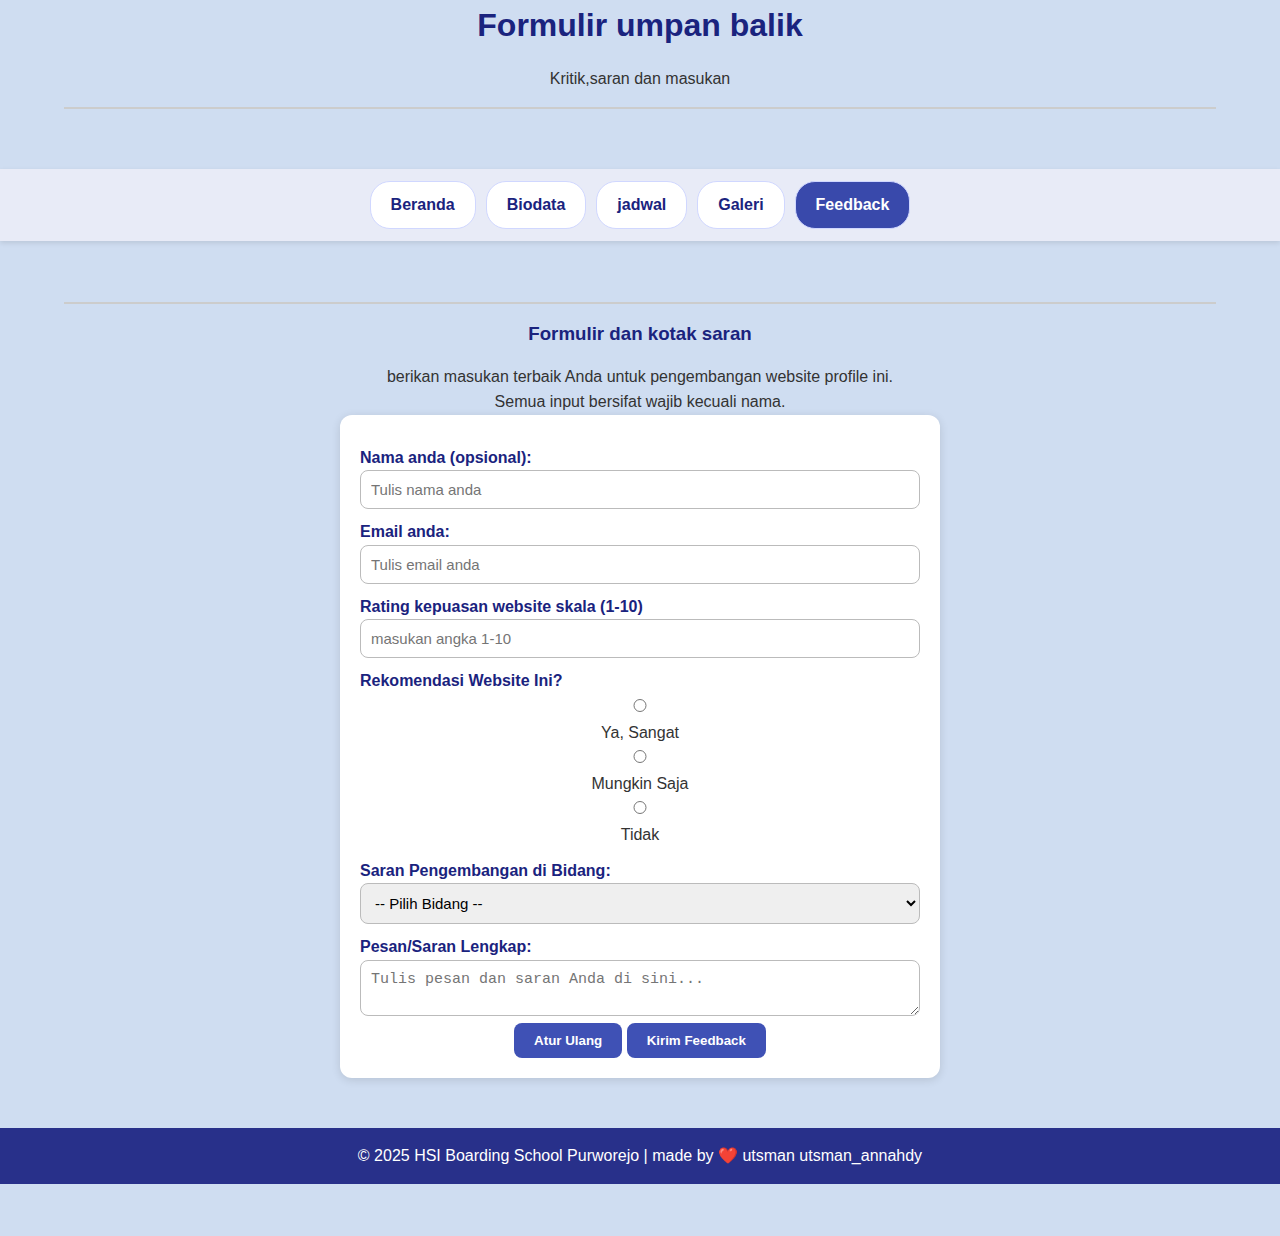
<file: feedback.html>
<!DOCTYPE html>
<html lang="en">
  <head>
    <meta charset="UTF-8" />
    <meta name="viewport" content="width=device-width, initial-scale=1.0" />
    <title>feedback</title>
    <link rel="stylesheet" href="style.css" />
  </head>
  <body>
    <div class="container">
      <div class="div">
        <h1>Formulir umpan balik</h1>
        <p>Kritik,saran dan masukan</p>
      </div>
      <hr />
      <br />
      <header>
        <div class="nav">
          <a href="index.html">Beranda</a>
          <a href="biodata.html">Biodata</a>
          <a href="jadwal.html">jadwal</a>
          <a href="galeri.html">Galeri</a>
          <a href="feedback.html" class="active">Feedback</a>
        </div>
      </header>

      <br />
      <hr />
      <div class="box-feedback">
        <h3>Formulir dan kotak saran</h3>
        <p>
          berikan masukan terbaik Anda untuk pengembangan website profile ini.
          <br />
          Semua input bersifat wajib kecuali nama.
        </p>

        <div class="box-form">
          <form>
            <label>Nama anda (opsional):</label>
            <input type="text" placeholder="Tulis nama anda" />

            <label>Email anda:</label>
            <input type="text" placeholder="Tulis email anda" />

            <label>Rating kepuasan website skala (1-10)</label>
            <input
              type="number"
              min="1"
              max="10"
              placeholder="masukan angka 1-10"
            />

            <label>Rekomendasi Website Ini?</label>
            <div>
              <input type="radio" name="rekom" value="ya" /> Ya, Sangat
              <input type="radio" name="rekom" value="mungkin" /> Mungkin Saja
              <input type="radio" name="rekom" value="tidak" /> Tidak
            </div>

            <label>Saran Pengembangan di Bidang:</label>
            <select>
              <option>-- Pilih Bidang --</option>
              <option>Desain</option>
              <option>Konten</option>
              <option>Fitur</option>
            </select>
            <label>Pesan/Saran Lengkap:</label>
            <textarea
              placeholder="Tulis pesan dan saran Anda di sini..."
            ></textarea>

            <div class="form-buttons">
              <button type="reset" class="reset">Atur Ulang</button>
              <button type="submit" class="submit">Kirim Feedback</button>
            </div>
          </form>
        </div>
      </div>
    </div>
    <footer>
      <p>
        © 2025 HSI Boarding School Purworejo | made by ❤️ utsman utsman_annahdy
      </p>
    </footer>
  </body>
</html>
</file>
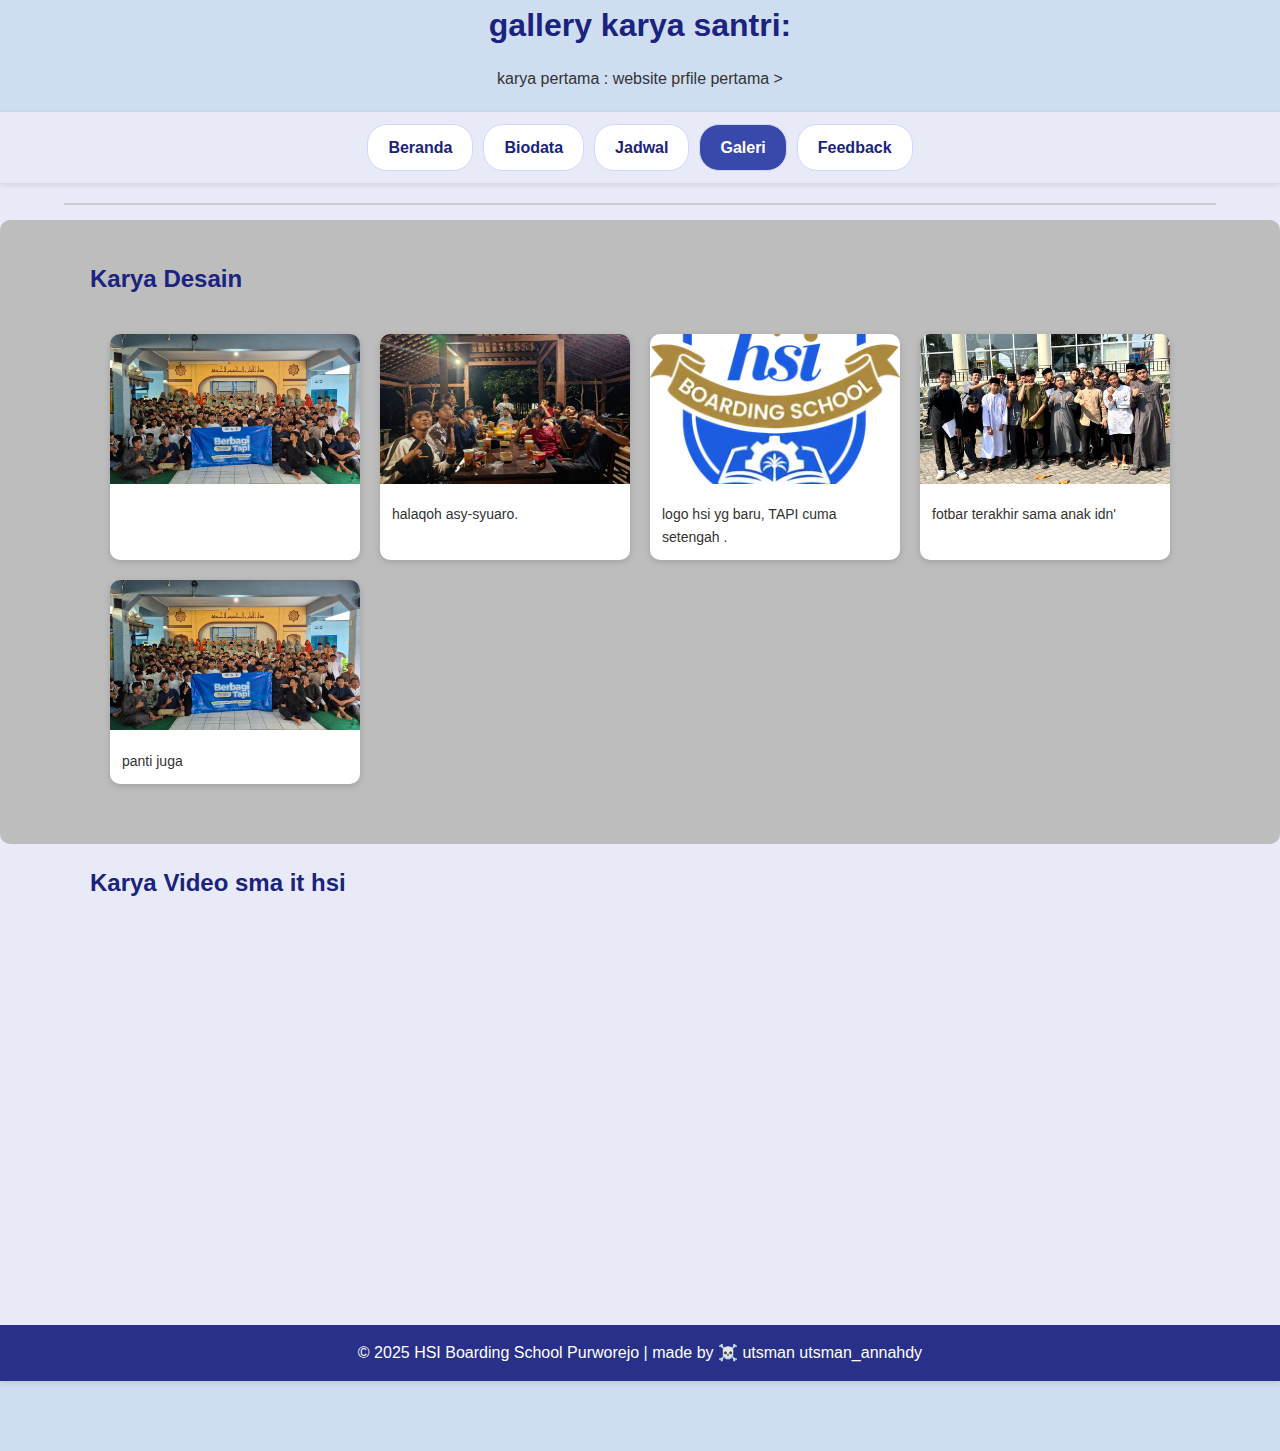
<file: galeri.html>
<!DOCTYPE html>
<html lang="en">
  <head>
    <meta charset="UTF-8" />
    <meta name="viewport" content="width=device-width, initial-scale=1.0" />
    <title>galeri html</title> 
    <link rel="stylesheet" href="style.css">
  </head>
  <body>
    <h1>gallery karya santri:</h1>
    <p>karya pertama : website prfile pertama ></p>
    <header>
      <header>
        <nav class="nav">
          <a href="index.html">Beranda</a>
          <a href="biodata.html">Biodata</a>
          <a href="jadwal.html">Jadwal</a>
          <a href="galeri.html"class="active">Galeri</a>
          <a href="feedback.html">Feedback</a>
        </nav>
      </header>
      <hr />
    



  <!-- Galeri Desain -->
   <container class="card-container">
    <section class="card-section">
      <h2>Karya Desain</h2>
      <div class="card-container">
        <div class="card">
          <img src="images/20251026_111701.jpg" alt="">
          <p></p>
        </div>
        <div class="card">
          <img src="images/halaqoh syuaro.jpg" alt="halaqoh asy-syuaro">
          <p> halaqoh asy-syuaro.</p>
        </div>
        <div class="card">
          <img src="images/logo.webp" alt="logo hsi yg baru">
          <p> logo hsi yg baru, TAPI cuma setengah .</p>
        </div>
        <div class="card">
          <img src="images/fotbar-idn.jpg" alt="fotbar terakhir sama anak idn">
          <p>fotbar terakhir sama anak idn'</p>
        </div>
        <div class="card">
          <img src="images/20251026_111701.jpg" alt="">
          <p>panti juga</p>
        </div>
      </div>
    </section>
   </container>
   <container>
    <!-- Galeri Video -->
    <section class="card-section">
      <h2>Karya Video sma it hsi </h2>
      <div class="video-container">
        <iframe width="560" height="315" 
          src="https://www.youtube.com/embed/hSIc3bU1B14?si=n7KWutEEiJEx8vej" title="YouTube video player" frameborder="0" allow="accelerometer; autoplay; clipboard-write; encrypted-media; gyroscope; picture-in-picture; web-share" referrerpolicy="strict-origin-when-cross-origin" allowfullscreen></iframe>    
        </iframe>
      </div>
    </section>  
   </container>
    
    <footer>
      <p>
        © 2025 HSI Boarding School Purworejo |
         made by ☠️ utsman utsman_annahdy
        
      </p>
    </footer>
  </body>
</html>
</file>
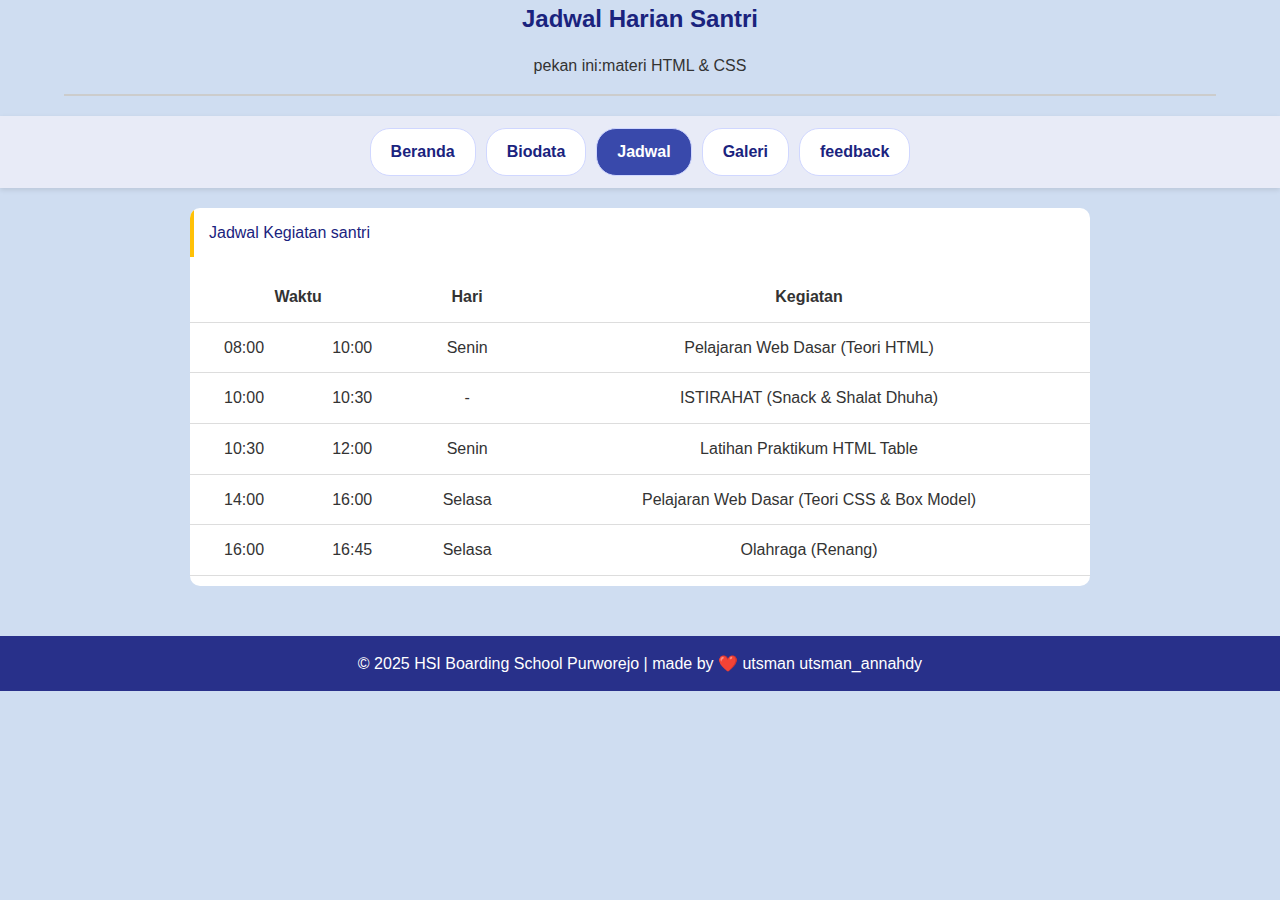
<file: jadwal.html>
<!DOCTYPE html>
<html lang="en">
  <head>
    <meta charset="UTF-8" />
    <meta name="viewport" content="width=device-width, initial-scale=1.0" />
    <title>Jadwal HTML</title>
    <link rel="stylesheet" href="style.css">
  </head>
  <body>
    <div class="judul">
      <h2>Jadwal Harian Santri</h2>
      <p>pekan ini:materi HTML & CSS</p>
    </div>
    <hr />
    <header>
      <nav class="nav">
        <a href="index.html">Beranda</a>
        <a href="biodata.html">Biodata</a>
        <a href="jadwal.html" class="active">Jadwal</a>
        <a href="galeri.html">Galeri</a>
        <a href="feedback.html">feedback</a>
      </nav>
    </header>

    <div class="table-container">
      <div class="table-title">Jadwal Kegiatan santri</div>
      <h3></h3>
      <table>
        <tr>
          <th colspan="2">Waktu</th>
          <th>Hari</th>
          <th>Kegiatan</th>
        </tr>
        <tr>
          <td>08:00</td>
          <td>10:00</td>
          <td>Senin</td>
          <td>Pelajaran Web Dasar (Teori HTML)</td>
        </tr>
        <tr>
          <td>10:00</td>
          <td>10:30</td>
          <td>-</td>
          <td>ISTIRAHAT (Snack & Shalat Dhuha)</td>
        </tr>
        <tr>
          <td>10:30</td>
          <td>12:00</td>
          <td>Senin</td>
          <td>Latihan Praktikum HTML Table</td>
        </tr>
        <tr>
          <td>14:00</td>
          <td>16:00</td>
          <td>Selasa</td>
          <td>Pelajaran Web Dasar (Teori CSS & Box Model)</td>
        </tr>
        <tr>
          <td>16:00</td>
          <td>16:45</td>
          <td>Selasa</td>
          <td>Olahraga (Renang)</td>
        </tr>
      </table>
    </div>
    <footer>
      <p>
        © 2025 HSI Boarding School Purworejo | made by ❤️ utsman utsman_annahdy
      </p>
    </footer>
  </body>
</html>
</file>
<file: style.css>
/* ===============================
   GLOBAL
================================*/
* {
  margin: 0;
  padding: 0;
  box-sizing: border-box;
}

body {
  font-family: 'Poppins', Arial, sans-serif;
  background: #cfddf1;
  color: #333;
  line-height: 1.6;
  text-align: center;
  padding-bottom: 50px;
}

h1,
h2,
h3 {
  color: #1a237e;
  margin-bottom: 15px;
}

a {
  text-decoration: none;
}

/* Garis */
hr {
  width: 90%;
  margin: 15px auto;
  border: 1px solid #ccc;
}

/* ===============================
   NAVBAR
================================*/
header {
  width: 100%;
  margin: 20px 0;
}

/* NAVBAR FULL WIDTH */
header {
  width: 100%;
  background: #e8ebf7;
  box-shadow: 0 2px 5px rgba(0, 0, 0, 0.1);
}

.nav {
  width: 100%;
  display: flex;
  justify-content: center; /* rata tengah */
  gap: 10px;
  padding: 12px 0;
  flex-wrap: wrap; /* supaya responsif */
}

.nav a {
  text-decoration: none;
  color: #1a237e;
  background: #ffffff;
  padding: 10px 20px;
  border-radius: 20px;
  transition: 0.3s;
  font-weight: 600;
  border: 1px solid #d0d7ff;
}

.nav a.active,
.nav a:hover {
  background-color: #3949ab;
  color: white;
}
/* ===============================
   KOTAK / CARD CONTAINER
================================*/
.kotak {
  width: 90%;
  max-width: 700px;
  background: white;
  margin: 15px auto;
  padding: 20px;
  border-radius: 12px;
  border: 1px solid #042c6b;
}

.judul-kotak {
  color: #095de3fb;
  border-left: 4px solid #facc15;
  padding-left: 10px;
  text-align: left;
  font-size: 20px;
}

/* Avatar Foto */
.avatar,
.photo {
  width: 160px;
  height: 160px;
  margin: auto;
  border-radius: 50%;
  border: 3px solid #1a237e;
  object-fit: cover;
}

/* ===============================
   TABLE (JADWAL)
================================*/
.table-container {
  width: 95%;
  max-width: 900px;
  margin: 20px auto;
  background: white;
  border-radius: 10px;
  overflow-x: auto;
  padding-bottom: 10px;
}

.table-title {
  padding: 12px 15px;
  text-align: left;
  border-left: 4px solid #ffc107;
  color: #1a237e;
}

table {
  width: 100%;
  border-collapse: collapse;
  min-width: 750px;
}

th,
td {
  padding: 12px 15px;
  border-bottom: 1px solid #ddd;
}

/* ===============================
   GALERI
================================*/
.card-section {
  width: 95%;
  max-width: 1100px;
  margin: 20px auto;
  text-align: left;
}

.card-container {
  display: grid;
  grid-template-columns: repeat(auto-fit, minmax(220px, 1fr));
  gap: 20px;
  background: #bdbdbd;
  padding: 20px;
  border-radius: 10px;
}

.card {
  background: white;
  border-radius: 10px;
  box-shadow: 0 2px 6px rgba(0, 0, 0, 0.15);
}

.card img {
  width: 100%;
  height: 150px;
  border-top-left-radius: 10px;
  border-top-right-radius: 10px;
  object-fit: cover;
}

.card p {
  padding: 12px;
  font-size: 14px;
}

.video-container iframe {
  width: 100%;
  max-width: 650px;
  height: 350px;
  border-radius: 10px;
}

/* ===============================
   FORM FEEDBACK
================================*/
form {
  width: 90%;
  max-width: 600px;
  background: white;
  margin: auto;
  padding: 20px;
  border-radius: 12px;
  box-shadow: 0 2px 10px rgba(0, 0, 0, 0.12);
}

form label {
  font-weight: bold;
  color: #1a237e;
  margin-top: 10px;
  text-align: left;
  display: block;
}

input,
textarea,
select {
  width: 100%;
  padding: 10px;
  border-radius: 8px;
  border: 1px solid #bbb;
  font-size: 15px;
}

/* tombol */
button {
  padding: 10px 20px;
  border: none;
  border-radius: 8px;
  font-weight: bold;
  background: #3f51b5;
  color: white;
  cursor: pointer;
}

button:hover {
  background: #283593;
}

/* ===============================
   FOOTER
================================*/
footer {
  margin-top: 50px;
  background: #28308a;
  color: white;
  padding: 15px;
}

/* ===============================
   RESPONSIVE (Tablet)
================================*/
@media (max-width: 900px) {
  .nav a {
    padding: 8px 14px;
  }

  .video-container iframe {
    height: 280px;
  }
}

/* ===============================
   RESPONSIVE (HP)
================================*/
/* MOBILE (HP) */
@media (max-width: 600px) {
  .nav {
    flex-direction: column;
    width: 100%;
    gap: 8px;
  }

  .nav a {
    display: block;
    width: 90%;
    margin: auto;
    font-size: 16px;
  }
}
</file>
